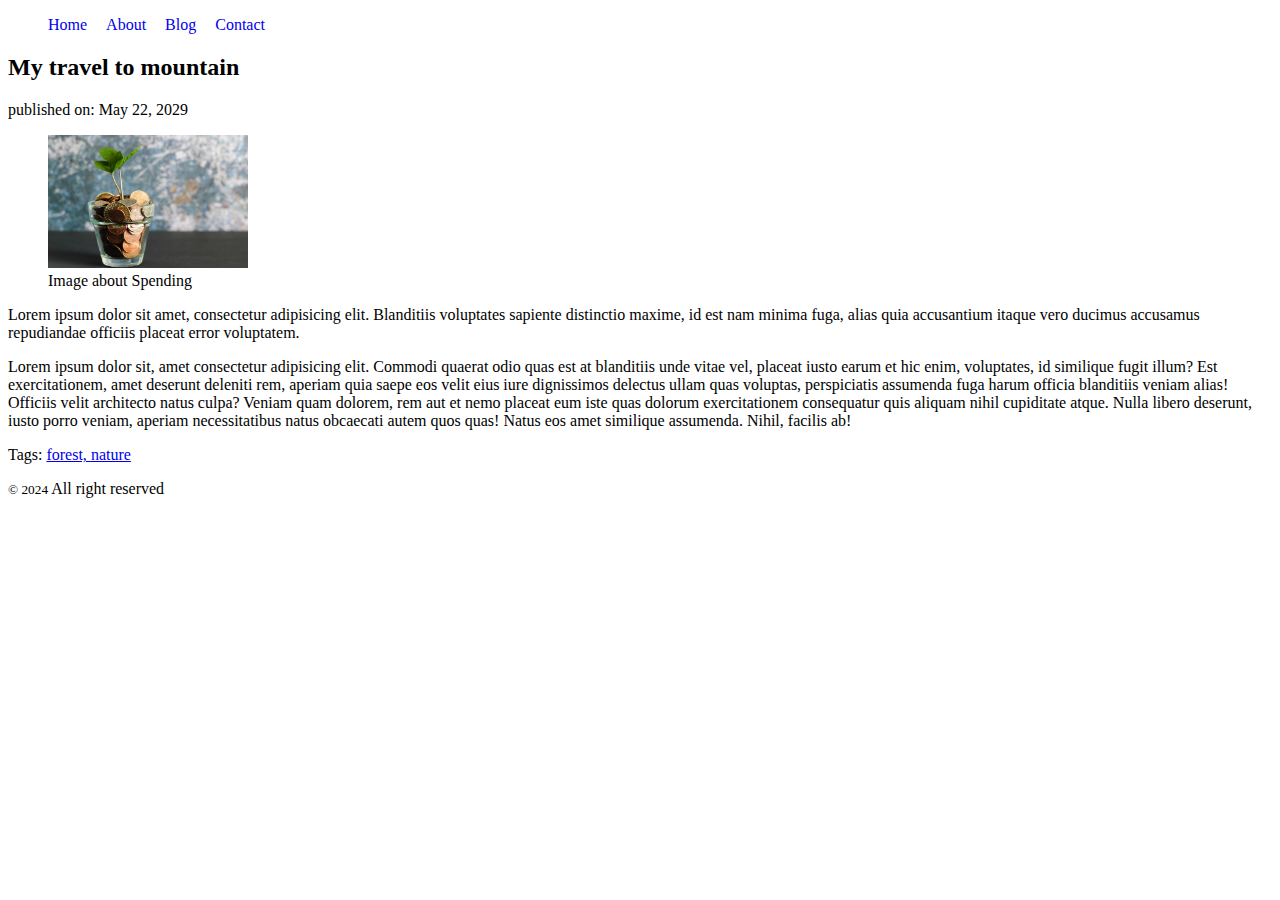
<file: index.html>
<!DOCTYPE html>
<html lang="en">
<head>
    <meta charset="UTF-8">
    <meta name="viewport" content="width=device-width, initial-scale=1.0">
    <title>My first git</title>
    <link rel="stylesheet" href="./style.css">
</head>
<body>
    <header>
        <nav>
            <ul>
                <li><a href="#">Home</a></li>
                <li><a href="#">About</a></li>
                <li><a href="#">Blog</a></li>
                <li><a href="#">Contact</a></li>

            </ul>
        </nav>

    </header>
    <main>
        <article>
            <header>
                <h2>My travel to mountain</h2>
                <p>published on: <time datetime="2029-05-22"> May 22, 2029</time></p>
            </header>
            <figure>
                <img width="200px" src="./asset/p5.jpg" alt="">
                <figcaption>Image about Spending</figcaption>
            </figure>
            <section>
                <p>Lorem ipsum dolor sit amet, consectetur adipisicing elit. Blanditiis voluptates sapiente distinctio maxime, id est nam minima fuga, alias quia accusantium itaque vero ducimus accusamus repudiandae officiis placeat error voluptatem.</p>
                <p>
                    Lorem ipsum dolor sit, amet consectetur adipisicing elit. Commodi quaerat odio quas est at blanditiis unde vitae vel, placeat iusto earum et hic enim, voluptates, id similique fugit illum? Est exercitationem, amet deserunt deleniti rem, aperiam quia saepe eos velit eius iure dignissimos delectus ullam quas voluptas, perspiciatis assumenda fuga harum officia blanditiis veniam alias! Officiis velit architecto natus culpa? Veniam quam dolorem, rem aut et nemo placeat eum iste quas dolorum exercitationem consequatur quis aliquam nihil cupiditate atque. Nulla libero deserunt, iusto porro veniam, aperiam necessitatibus natus obcaecati autem quos quas! Natus eos amet similique assumenda. Nihil, facilis ab!
                </p>
            </section>
            <footer>Tags:
                <a href="#forest">forest, </a>
                <a href="#nature">nature</a>
            </footer>
        </article>

    </main>
    <footer>
        <p><small>&copy; 2024</small> All right reserved</p>

    </footer>
    
    <script src="./main.js"></script>
</body>
</html>
</file>
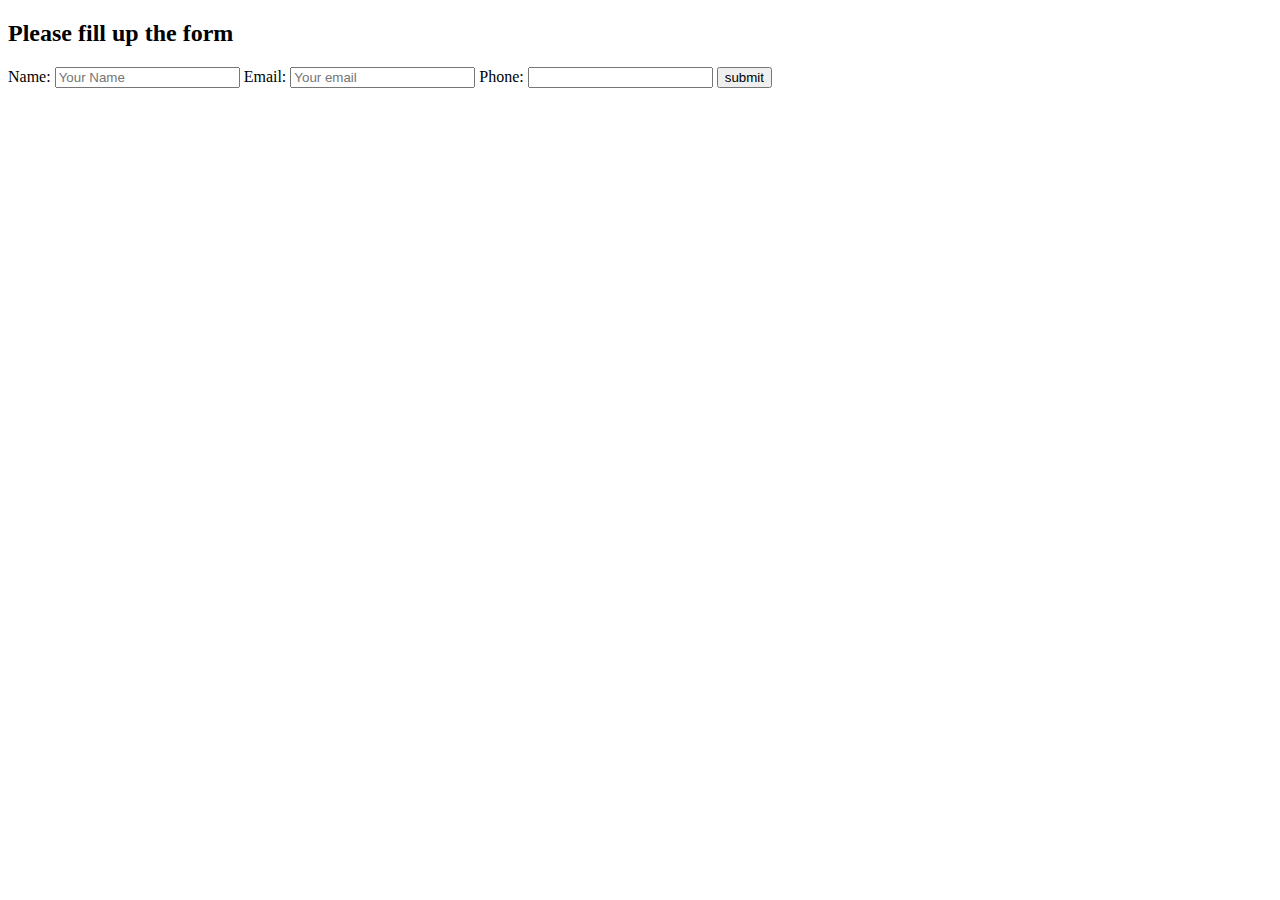
<file: form.html>
<!DOCTYPE html>
<html lang="en">
<head>
    <meta charset="UTF-8">
    <meta name="viewport" content="width=device-width, initial-scale=1.0">
    <title>Form</title>
    <link rel="stylesheet" href="./style.css">
    
</head>
<body>
    <header>

    </header>
    <main>
        <section>
            <h2>Please fill up the form</h2>
            <form action="">
                <label for="name">Name:
                    <input id="name" type="text" placeholder="Your Name">
                </label>
                <label for="email">Email:
                    <input id="email" type="email" placeholder="Your email">
                </label>
                <label for="phone">Phone:
                    <input id="phone" type="number" name="" id="">
                </label>
                <input type="submit" value="submit">
            </form>
        </section>
        <section>
            <table>
                <thead>

                </thead>
                <tbody>
                    
                </tbody>
            </table>
        </section>


    </main>
    <footer>

    </footer>
    
    <script src="./main.js"></script>
</body>
</html>
</file>
<file: style.css>
nav > ul > li {
  display: inline;
  margin-right: 15px;
}
nav > ul > li > a {
  display: inline;
  text-decoration: none;
}
</file>
